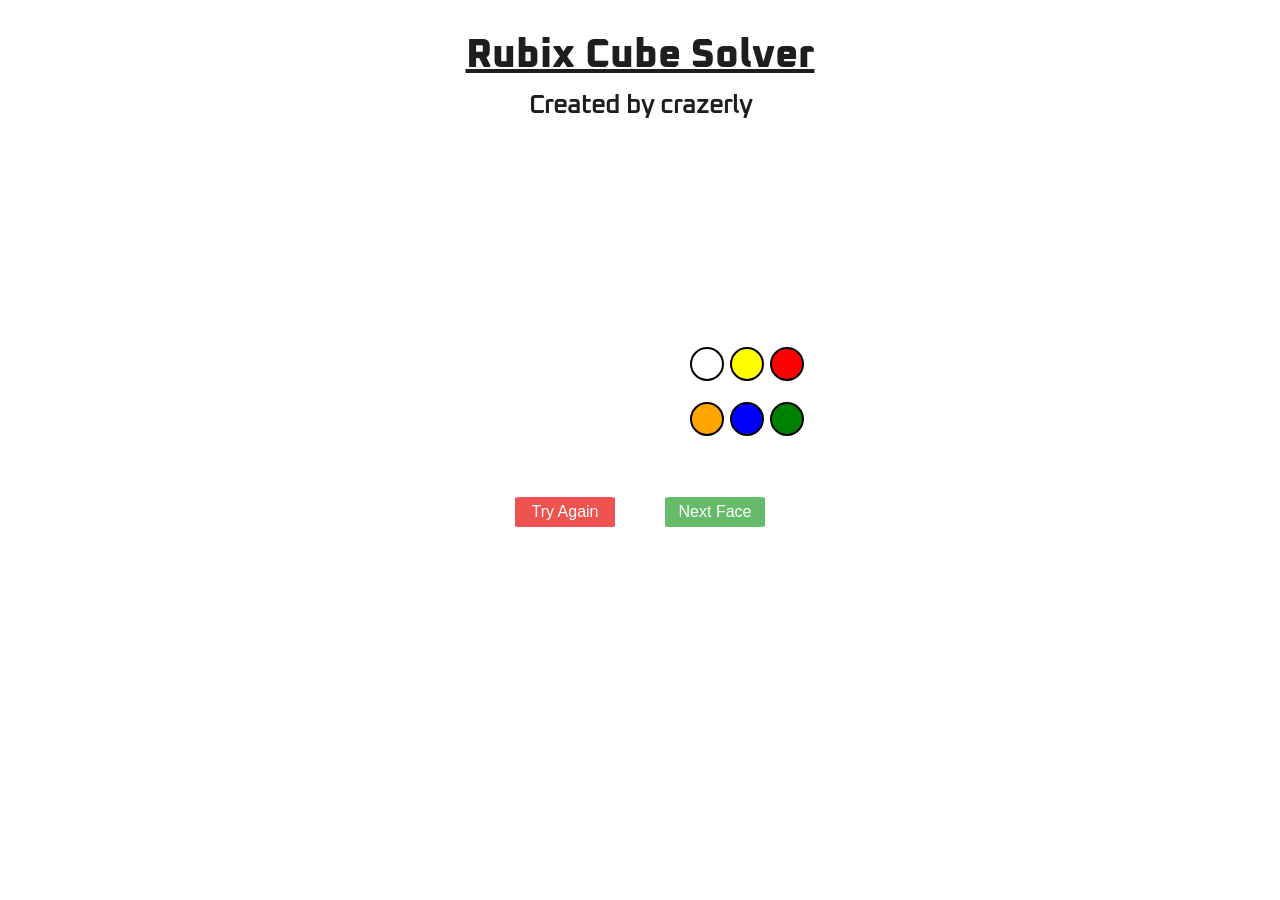
<file: index.html>
<!DOCTYPE html>
<html lang="en">
  <head>
    <meta charset="UTF-8" />
    <meta name="viewport" content="width=device-width, initial-scale=1.0" />
    <link rel="stylesheet" href="styles.css" />
    <title>Rubix Cube Solver</title>
  </head>
  <body>
    <h1 id="title"><u>Rubix Cube Solver</u></h1>
    <h2 id="credit">Created by crazerly</h2>
    <script src="scan.js"></script>
  </body>
</html>
</file>
<file: styles.css>
@font-face {
    font-family: oxanium-regular;
    src: url(/oxanium/Oxanium-Regular.ttf);
    font-weight: 400;
}

@font-face {
    font-family: oxanium-bold;
    src: url(/oxanium/Oxanium-Bold.ttf);
    font-weight: 700;
}

@font-face {
    font-family: oxanium-extra-bold;
    src: url(/oxanium/Oxanium-ExtraBold.ttf);
    font-weight: 800;
}

body {
    background-color: white;
    color: rgb(30, 30, 30);
    margin: auto;
    width: 380px;
    height: 834px;

}

#title {
    font-family: 'oxanium-extra-bold', sans-serif;
    font-size: 40px;
    margin-top: 30px;
    margin-bottom: 10px;
    text-align: center;
}

#credit {
    font-family: 'oxanium-regular', sans-serif;
    font-size: 25px;
    margin-top: 10px;
    text-align: center;
}

#cam-video {
    margin: auto;
    text-align: center;
}

#scan-page {
    margin: 5px;
    display: flex;
    flex-direction: column;
    align-items: center;
    gap: 10px;
    justify-content: center;
}

#grid-overlay {
    position: absolute;
    pointer-events: none;
}

#cube-face-row {
    display: flex;
    justify-content: space-between;
    gap: 20px;
}

#colour-palette {
  display: grid;
  grid-template-columns: repeat(3, 30px);
  gap: 10px;
  margin-top: 40px;
  margin-bottom: 40px;
  justify-content: center;
}

#button-row {
    display: flex;
    justify-content: space-between;
    gap: 40px;
}

#try-again-btn, #next-face-btn {
    color: white;
    font-size: 16px;
    width: 100px;
    height: 30px;
    margin: 5px;
    border-radius: 5%;
    border: 0px;
}

#try-again-btn {
    background-color: #EF5350;
}

#next-face-btn {
    background-color: #66BB6A;
}
</file>
